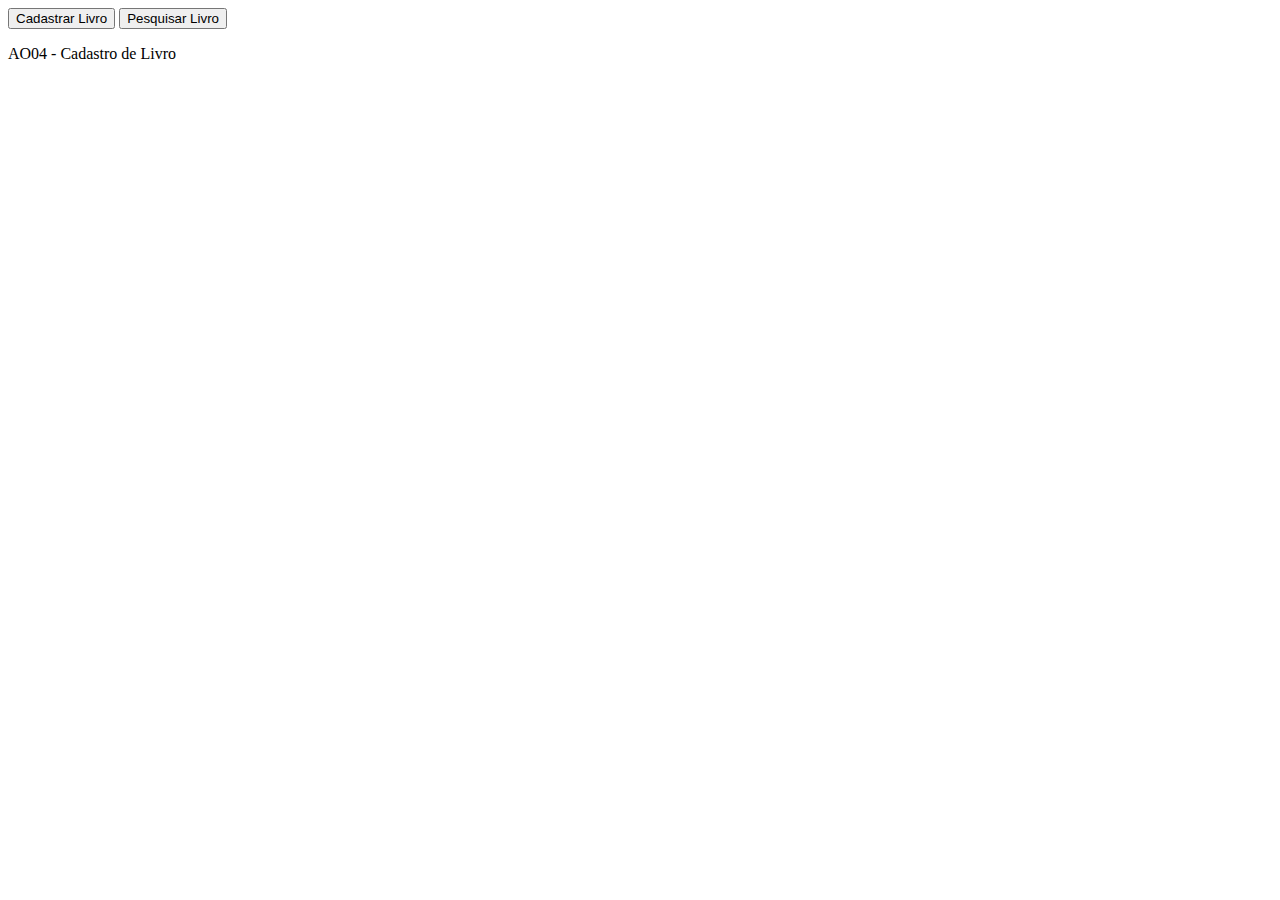
<file: index.html>
<!DOCTYPE html>
<html>
    <head>
        <title>Cadastro de Livros</title>
        <meta charset="UTF-8">
        <meta name="viewport" content="width=device-width, initial-scale=1.0">
    </head>
    <body>
        <div id="menu"> 
            <form >
                <input type="submit" value ="Cadastrar Livro" formaction="CadastrarLivro.html">
                <input type="submit" value ="Pesquisar Livro" formaction="PesquisarLivro.html">    
            </form>
        </div>
        <div id="mensagem" >
            <p>AO04 - Cadastro de Livro </p>
        </div>

    </body>
</html>
</file>
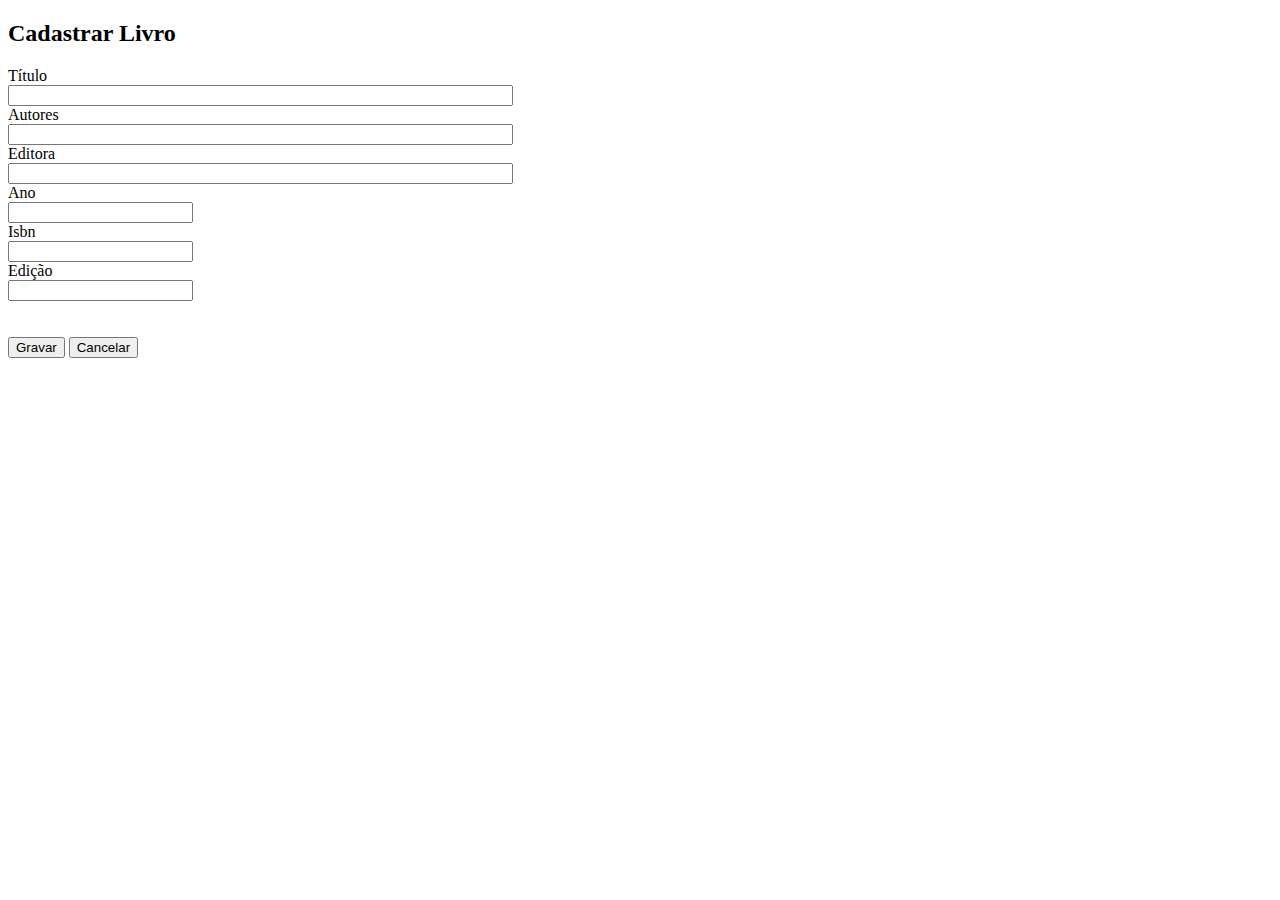
<file: CadastrarLivro.html>
<!DOCTYPE html>
<html>
 <head>
 <title>Cadastrar um novo Livro</title>
     <meta charset="UTF-8">
     <meta name="viewport" content="width=device-width, initialscale=1.0">
 </head>
 <body>
    <h2>Cadastrar Livro</h2>
    <form action="GravarLivro" method="post" >
    <label for="titulo">Título</label><br>
    <input type="text" id="titulo" name="titulo" value="" required
        size="60" ><br>
    <label for="autores">Autores</label><br>
    <input type="text" id="autor" name="autores" value="" required
          size="60" ><br>
    <label for="editora">Editora</label><br>
    <input type="text" id="editora" name="editora" value="" required
          size="60" ><br>
    <label for="ano">Ano</label><br>
    <input type="number" id="ano" name="ano" value="" required
          size="60" ><br>
    <label for="isbn">Isbn</label><br>
    <input type="number" id="isbn" name="isbn" value="" required
           size="60"><br>
    <label for="edicao">Edição</label><br>
    <input type="number" id="edicao" name="edicao" value="" required
           size="60"><br>
    <br><br>
    <input type="submit" value="Gravar">
    <input type="button" value="Cancelar" onclick="history.go(-1)"
>
 </form>
 </body>
</html>
</file>
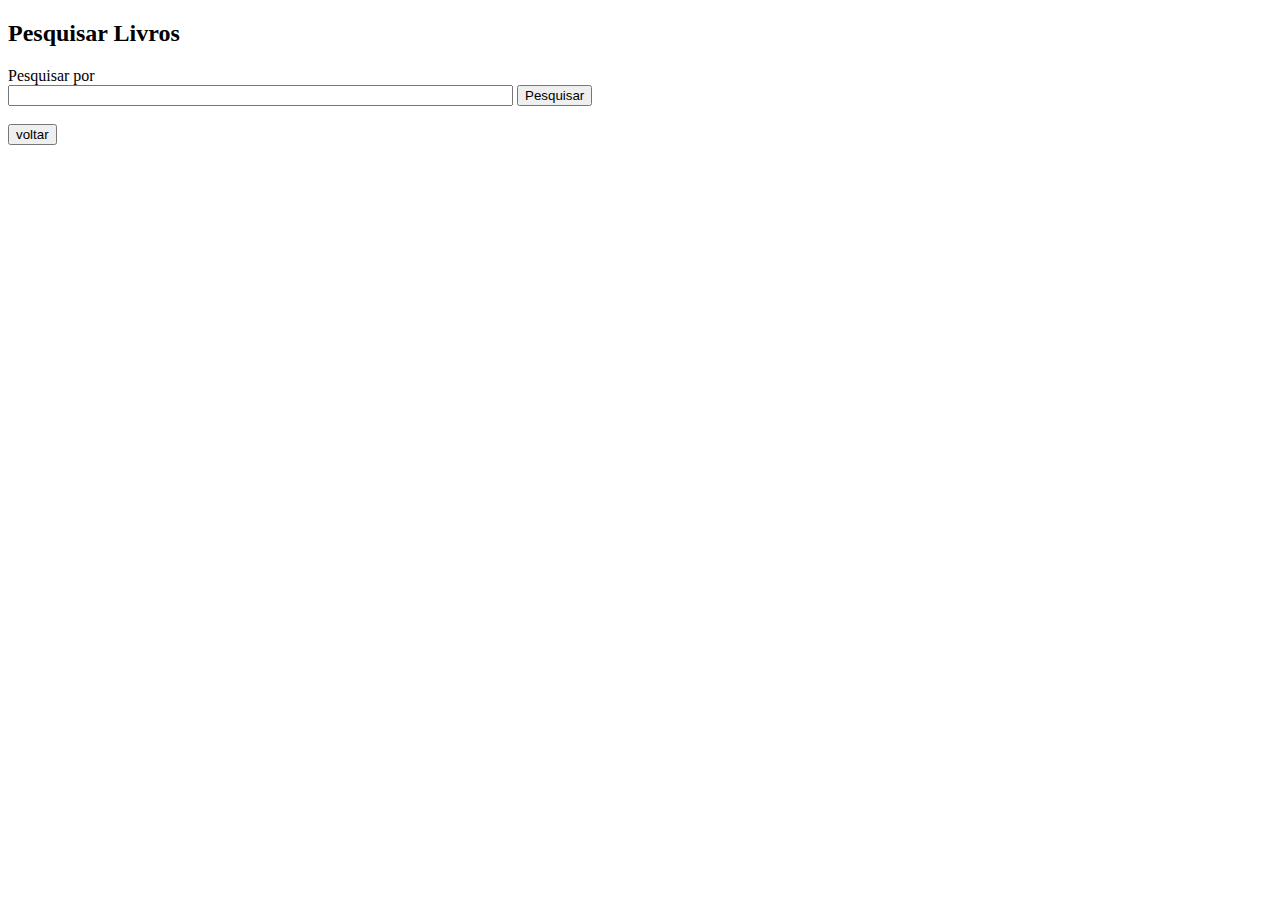
<file: PesquisarLivro.html>
<!DOCTYPE html>
<html>
    <head>
        <title>Pesquisar Livros</title>
        <meta charset="UTF-8">
        <meta name="viewport" content="width=device-width, initial-scale=1.0">
    </head>
    <body>
        <form action="ListarLivro" method="get" >
            <h2>Pesquisar Livros </h2>
            <label for="keyword">Pesquisar por</label><br>
            <input type="text" id="keyword" name="keyword" value="" size="60" >
                     
            <input type="submit" value="Pesquisar">
            <br><br>
            <input type="button" value="voltar" onclick="history.go(-1)" >
        </form>
    </body>
</html>
</file>
